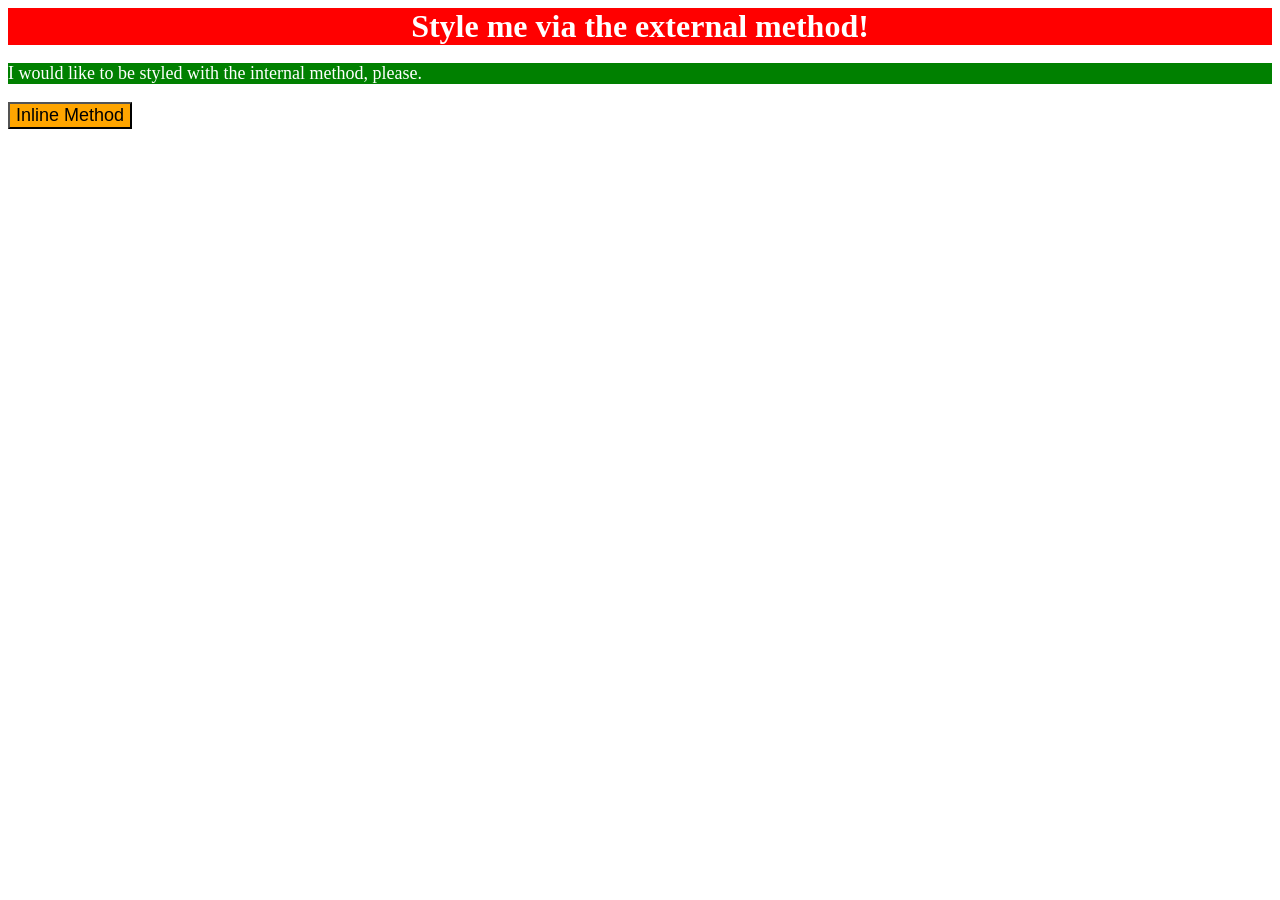
<file: foundations/intro-to-css/01-css-methods/index.html>
<!DOCTYPE html>
<html lang="en">
  <head>
    <meta charset="UTF-8">
    <meta http-equiv="X-UA-Compatible" content="IE=edge">
    <meta name="viewport" content="width=device-width, initial-scale=1.0">
    <link href="style.css" rel="stylesheet">
    <style>
      p{
        
        background-color: green;
        color: white;
        font-size: 18px;
      }
    </style>
    <title>Methods for Adding CSS</title>
  </head>
  <body>
    <div>Style me via the external method!</div>
    <p>I would like to be styled with the internal method, please.</p>
    <button style=" background-color: orange; font-size: 18px;">Inline Method</button>
  </body>
</html>
</file>
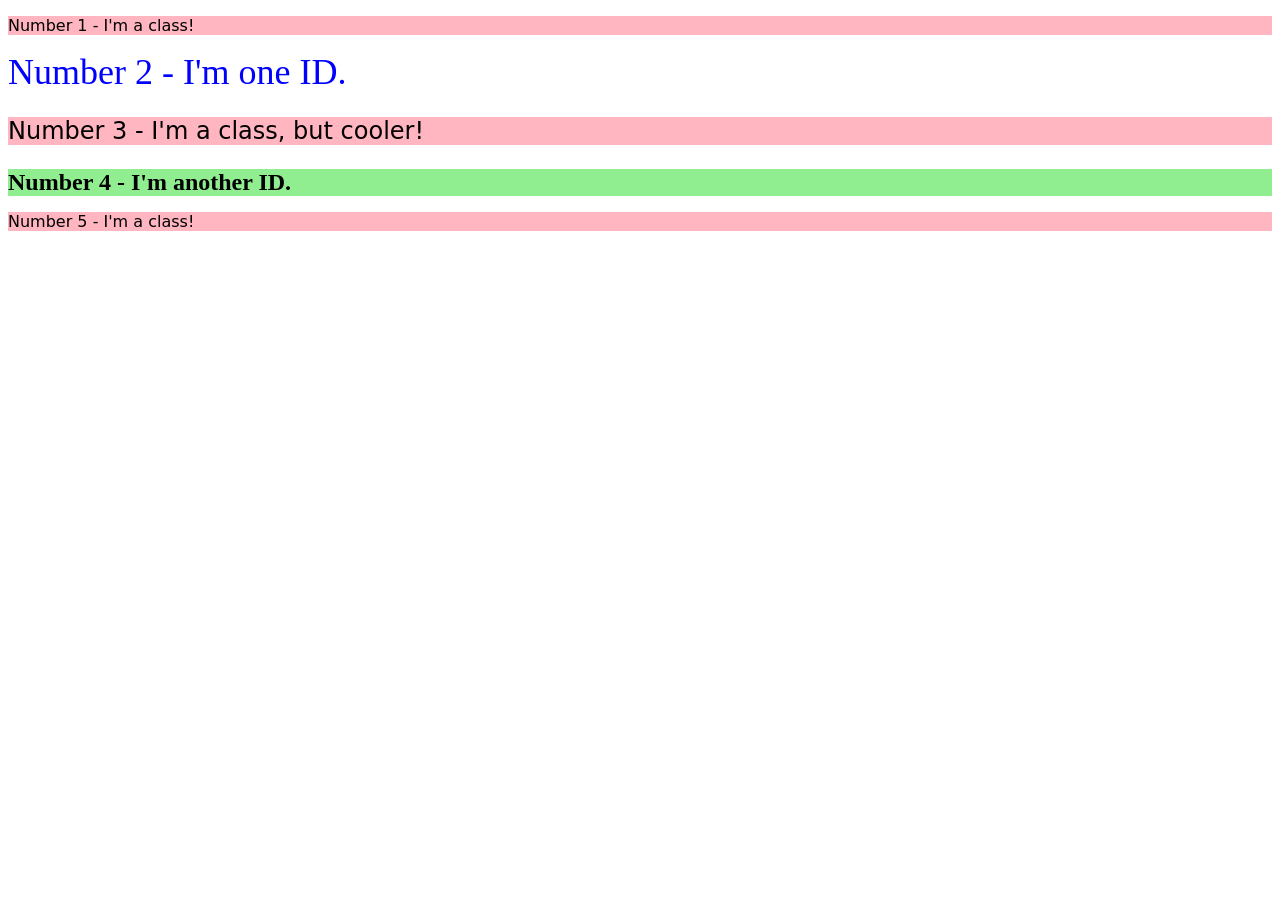
<file: foundations/intro-to-css/02-class-id-selectors/index.html>
<!DOCTYPE html>
<html lang="en">
  <head>
    <meta charset="UTF-8">
    <meta http-equiv="X-UA-Compatible" content="IE=edge">
    <meta name="viewport" content="width=device-width, initial-scale=1.0">
    <title>Class and ID Selectors</title>
    <link rel="stylesheet" href="style.css">
  </head>
  <body>
    <p class="odd-number">Number 1 - I'm a class!</p>
    <div id="number-2">Number 2 - I'm one ID.</div>
    <p class="odd-number font">Number 3 - I'm a class, but cooler!</p>
    <div id="number-4" class="font">Number 4 - I'm another ID.</div>
    <p class="odd-number">Number 5 - I'm a class!</p>
  </body>
</html>
</file>
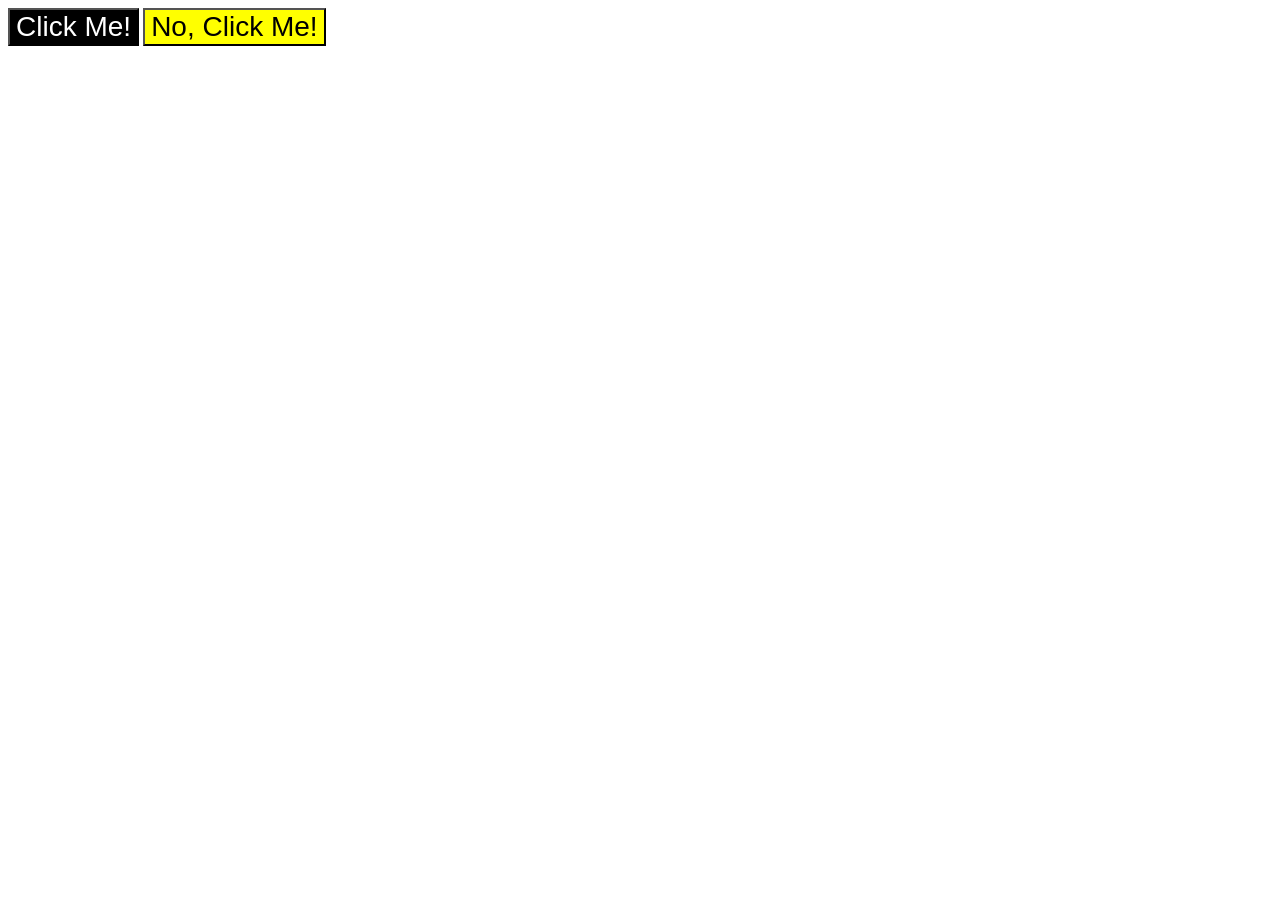
<file: foundations/intro-to-css/03-grouping-selectors/index.html>
<!DOCTYPE html>
<html lang="en">
  <head>
    <meta charset="UTF-8">
    <meta http-equiv="X-UA-Compatible" content="IE=edge">
    <meta name="viewport" content="width=device-width, initial-scale=1.0">
    <title>Grouping Selectors</title>
    <link rel="stylesheet" href="style.css">
  </head>
  <body>
    <button id="first">Click Me!</button>
    <button id="second">No, Click Me!</button>
  </body>
</html>
</file>
<file: foundations/intro-to-css/01-css-methods/style.css>
div{
    background-color: red;
    color: white;
    font-size: 32px;
    text-align: center;
    font-weight: bold;
   
}
</file>
<file: foundations/intro-to-css/02-class-id-selectors/style.css>
.odd-number {
    background-color: lightpink;
    font-family: Verdana, "DejaVu Sans", sans-serif;
}

#number-2 {
    color: blue;
    font-size: 36px;
}

.font{
    font-size: 24px;
}

#number-4 {
    background-color: lightgreen;
    font-weight: bold;
}
</file>
<file: foundations/intro-to-css/03-grouping-selectors/style.css>
#first, #second {
    font-size: 28px;
    font-family: Helvetica, "Times New Roman", sans-serif;
}

button#first{
    background-color: black;
    color: white;
}

button#second{
    background-color: yellow;
}
</file>
